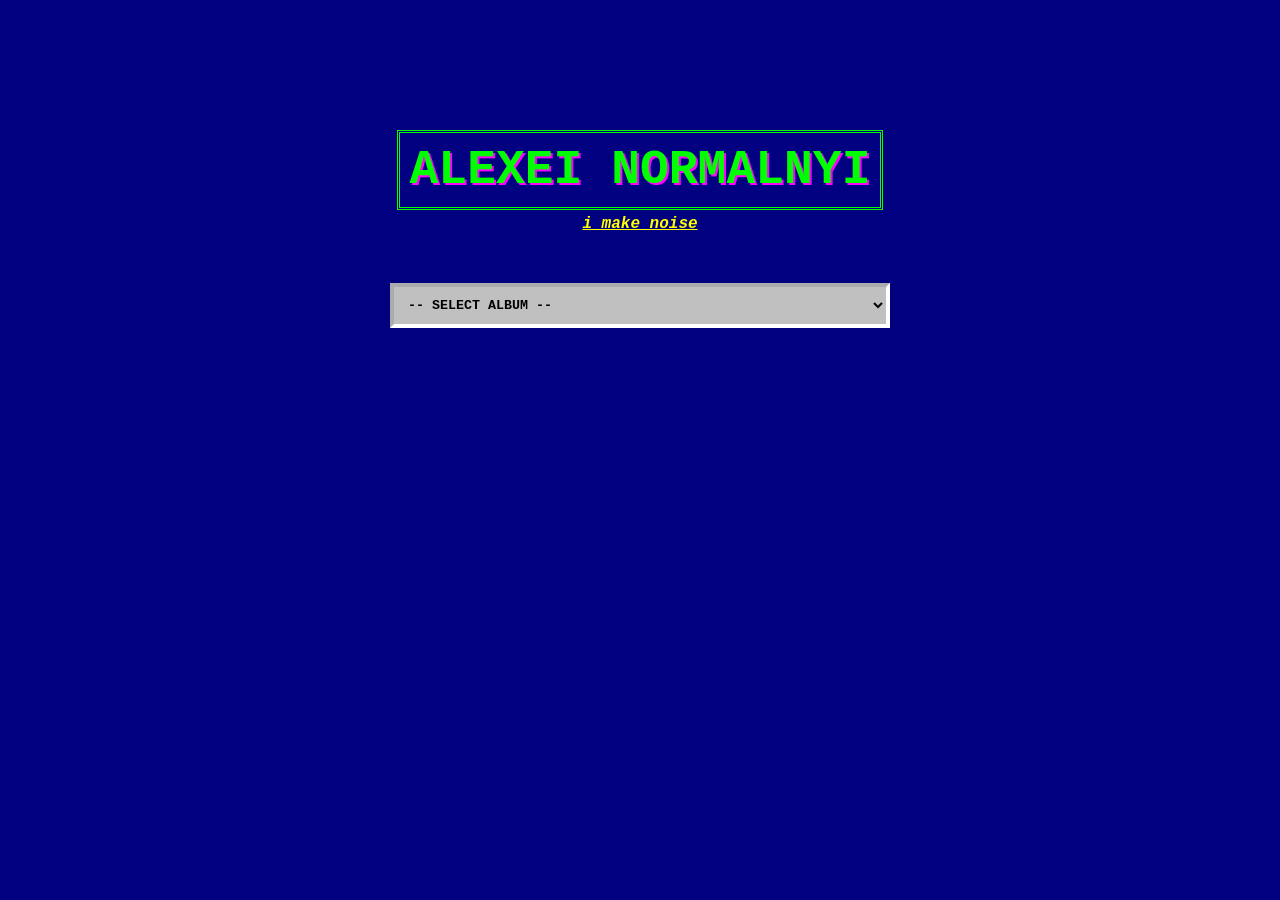
<file: alexei normalnyi.html>
<!DOCTYPE html>
<html>
<head>
    <link rel="icon" type="image/x-icon" href="icon.ico">
<style>
  body {
    background-color: #000080;
    color: #00ff00;
    font-family: "Courier New", Courier, monospace;
    display: flex;
    flex-direction: column;
    align-items: center;
    padding-top: 10vh;
  }

  h1 {
    font-size: 3rem;
    text-transform: uppercase;
    border: 3px double #00ff00;
    padding: 10px;
    margin-bottom: 5px;
    text-shadow: 2px 2px #ff00ff;
    text-align: center;
  }

  .tagline-container {
    width: 100%;
    text-align: center;
    margin-bottom: 50px;
  }

  .tagline {
    font-style: italic;
    font-weight: bold;
    color: #ffff00;
    text-decoration: underline;
  }

  select {
    background: #c0c0c0;
    color: #000;
    font-family: inherit;
    font-weight: bold;
    padding: 10px;
    border: 4px inset #fff;
    cursor: pointer;
    width: 90%;
    max-width: 500px;
  }

  #music-list {
    margin-top: 30px;
    background: #000;
    border: 2px dashed #00ff00;
    padding: 20px;
    display: none;
    width: 90%;
    max-width: 500px;
    text-align: left;
  }

  .track {
    margin: 10px 0;
    padding: 5px;
    cursor: pointer;
    border-bottom: 1px solid #00ff00;
    font-size: 0.9rem;
  }

  .track.active {
    background: #00ff00;
    color: #000;
  }

  .track:hover {
    background: #00ff00;
    color: #000;
  }

  audio {
    margin-top: 20px;
    filter: invert(100%);
    width: 100%;
  }
</style>
</head>
<body>

  <h1>Alexei Normalnyi</h1>
  
  <div class="tagline-container">
    <span class="tagline">i make noise</span>
  </div>

  <select id="album-select" onchange="toggleAlbum()">
    <option value="">-- SELECT ALBUM --</option>
    <option value="cspg">Constant Stimulation of Penial Glands</option>
  </select>

  <div id="music-list">
    <div class="track" data-file="Bruch des seitlichen Knochens.mp3" onclick="playTrack(this)">[PLAY] 01_Bruch des seitlichen Knochens.mp3</div>
    <div class="track" data-file="Cerebral Abnormality.mp3" onclick="playTrack(this)">[PLAY] 02_Cerebral Abnormality.mp3</div>
    
    <audio id="player" controls></audio>
  </div>

  <script>
    const player = document.getElementById('player');

    function toggleAlbum() {
      const select = document.getElementById('album-select');
      const list = document.getElementById('music-list');
      list.style.display = select.value === 'cspg' ? 'block' : 'none';
    }

    function playTrack(element) {
      const allTracks = document.querySelectorAll('.track');
      allTracks.forEach(t => t.classList.remove('active'));
      
      element.classList.add('active');
      player.src = element.getAttribute('data-file');
      player.load(); 
      
      const playPromise = player.play();

      if (playPromise !== undefined) {
        playPromise.catch(error => {
          console.log("Autoplay prevented by browser. Click play manually.");
        });
      }
    }

    player.addEventListener('ended', function() {
      const currentTrack = document.querySelector('.track.active');
      if (currentTrack) {
        const nextTrack = currentTrack.nextElementSibling;
        if (nextTrack && nextTrack.classList.contains('track')) {
          playTrack(nextTrack);
        }
      }
    });
  </script>

</body>
</html>
</file>
